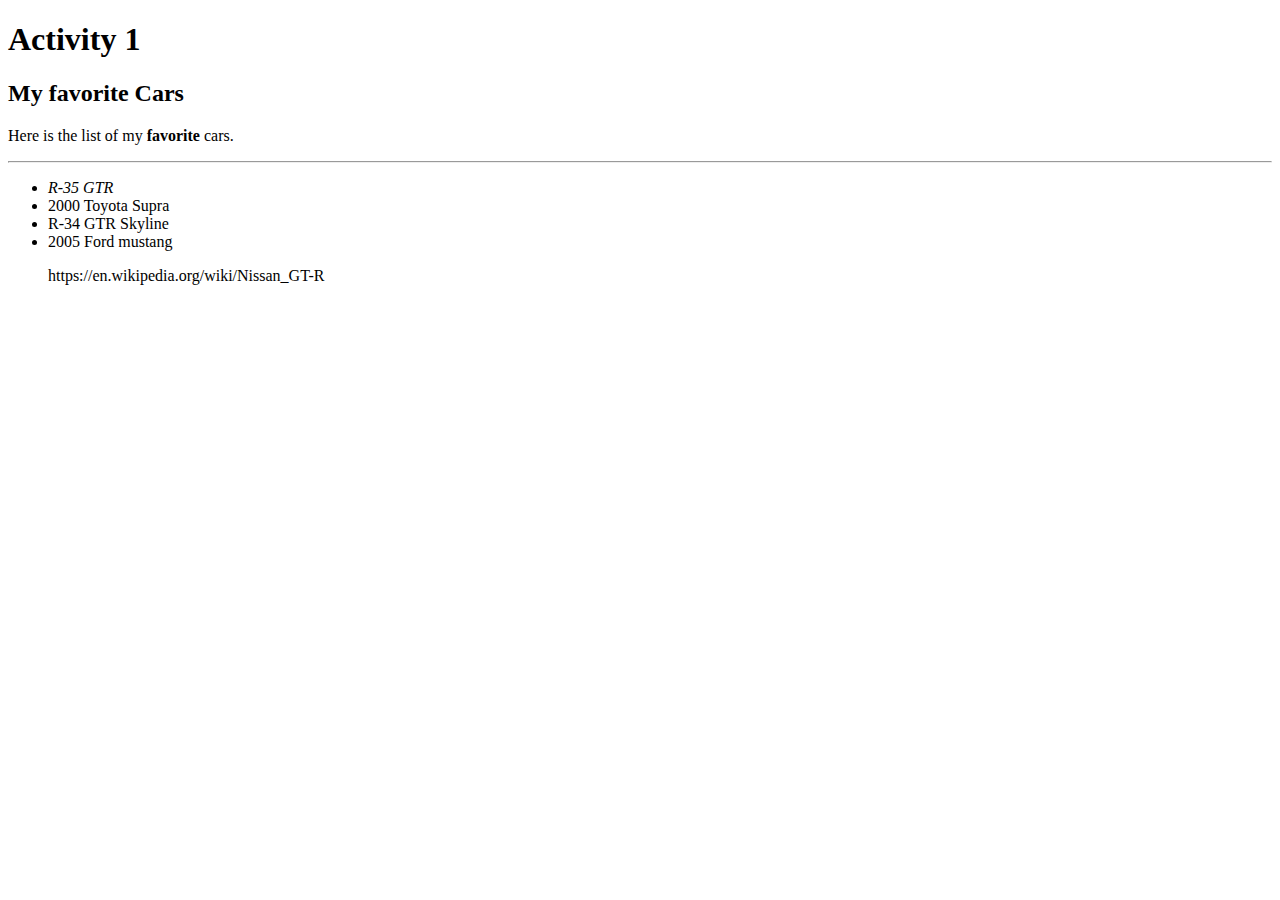
<file: index.html>
<!DOCTYPE html>
<html lang="en">
<head>
    <meta charset="UTF-8">
    <meta name="viewport" content="width=device-width, initial-scale=1.0">
    <title>Activity 1</title>
</head>
<body>
    <h1>Activity 1</h1>
    <h2>My favorite Cars</h2>
    <p>Here is the list of my <b>favorite</b> cars.</p>
    <hr>
    <ul>
        <li><em>R-35 GTR</em></li>
        <li>2000 Toyota Supra</li>
        <li>R-34 GTR Skyline</li>
        <li>2005 Ford mustang</li>
    </ul>

    <blockquote>https://en.wikipedia.org/wiki/Nissan_GT-R</blockquote>
</body>
</html>
</file>
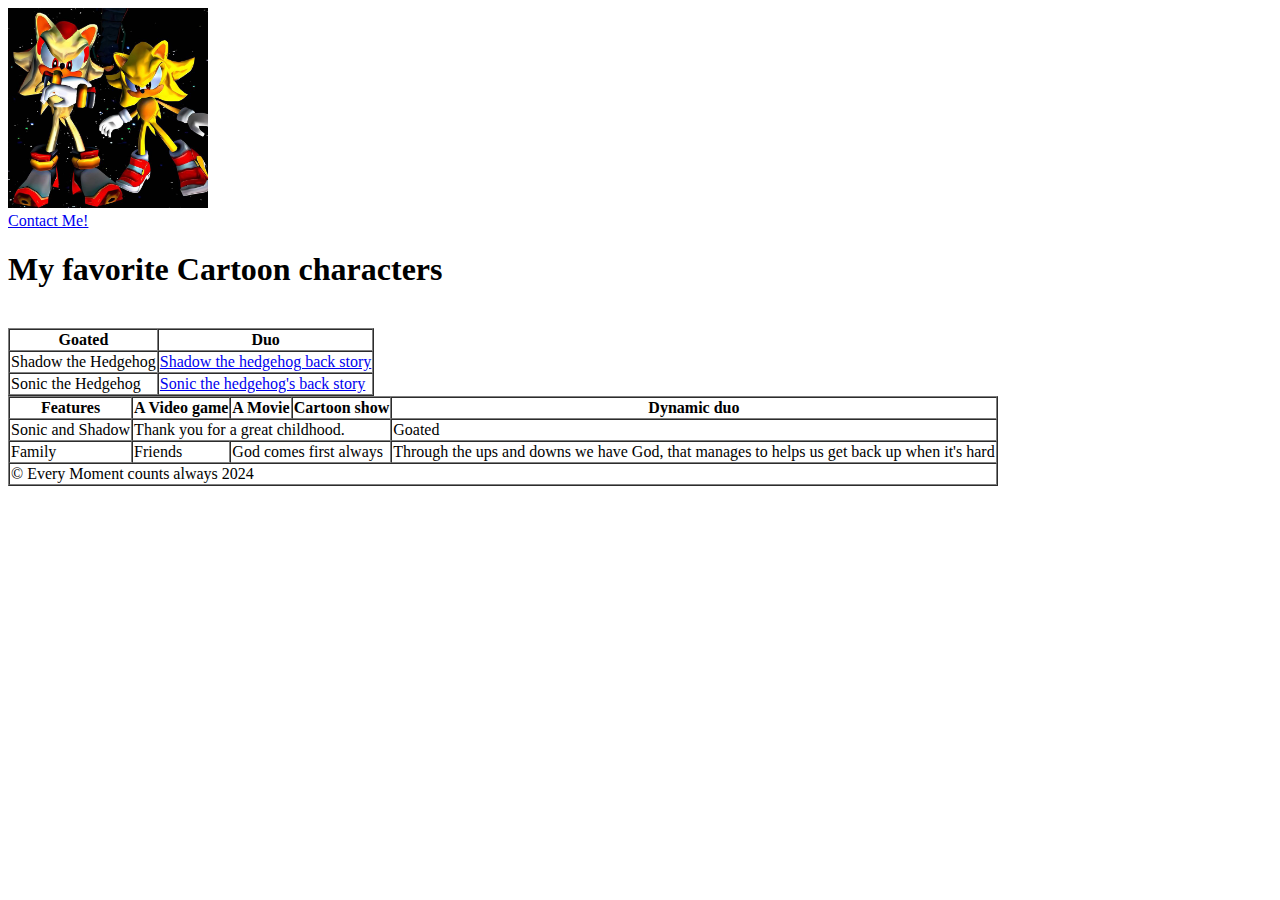
<file: activity 2/index.html>
<!DOCTYPE html>
<html lang="en">
    <head>
        <meta charset="UTF-8">
        <meta name="viewport" content="width=device-width, initial-scale=1.0">
        <title>Activity 2</title>
    </head>
    <body>
        <!--Where we add the img src-->
        <img src="images/Sonic and Shadow.jpeg" alt="Sonic and Shadow" width="200" height="200">
        <br>
        <!--This is where we add href link for the email-->
        <a href="mailto:santij67@gmatc.matc.edu">Contact Me!</a>
        <h1>My favorite Cartoon characters</h1>
        <!--Start Simple table-->
        <table id="simple-table" border="1" cellspacing="0">
            <tr>
                <th>Goated</th>
                <th>Duo</th>
            </tr>
            <tr>
              <td>Shadow the Hedgehog</td>
              <td>
                <a href="https://sonic.fandom.com/wiki/Shadow_the_Hedgehog_(Paramount)">Shadow the hedgehog back story</a>
              </td>
            </tr>
            <tr>
                <td>Sonic the Hedgehog</td>
                <td>
                    <a href="https://sonic.fandom.com/wiki/Early_Sonic_canon#:~:text=Sonic%20was%20an%20orphan%20who,than%20the%20speed%20of%20sound.">Sonic the hedgehog's back story</a>
                </td>
            </tr>
        </br>
        <!--Simple table ended-->
        
        <!--Start Complex table-->
        <table id="complex table" border="1" cellspacing="0">
            <thread>
                <tr>
                    <th>Features</th>
                    <th scope="collumn">A Video game</th>
                    <th scope="collumn">A Movie</th>
                    <th scope="collumn">Cartoon show</th>
                    <th scope="collumn">Dynamic duo</th>
                </tr>
            </thread>
            <tbody>
                <tr>
                    <td scope="row">Sonic and Shadow</td>
                    <td colspan="3">Thank you for a great childhood.</td>
                    <td>Goated</td>
                </tr>
                <tr>
                    <td>Family</td>
                    <td>Friends</td>
                    <td colspan="2">God comes first always</td>
                    <td>Through the ups and downs we have God, that manages to helps us get back up when it's hard</td>
                </tr>
            </tbody>
            <tfoot>
                <td colspan="5">&copy; Every Moment counts always 2024</td>
            </tfoot>
        </table>
    </body>
</html>
</file>
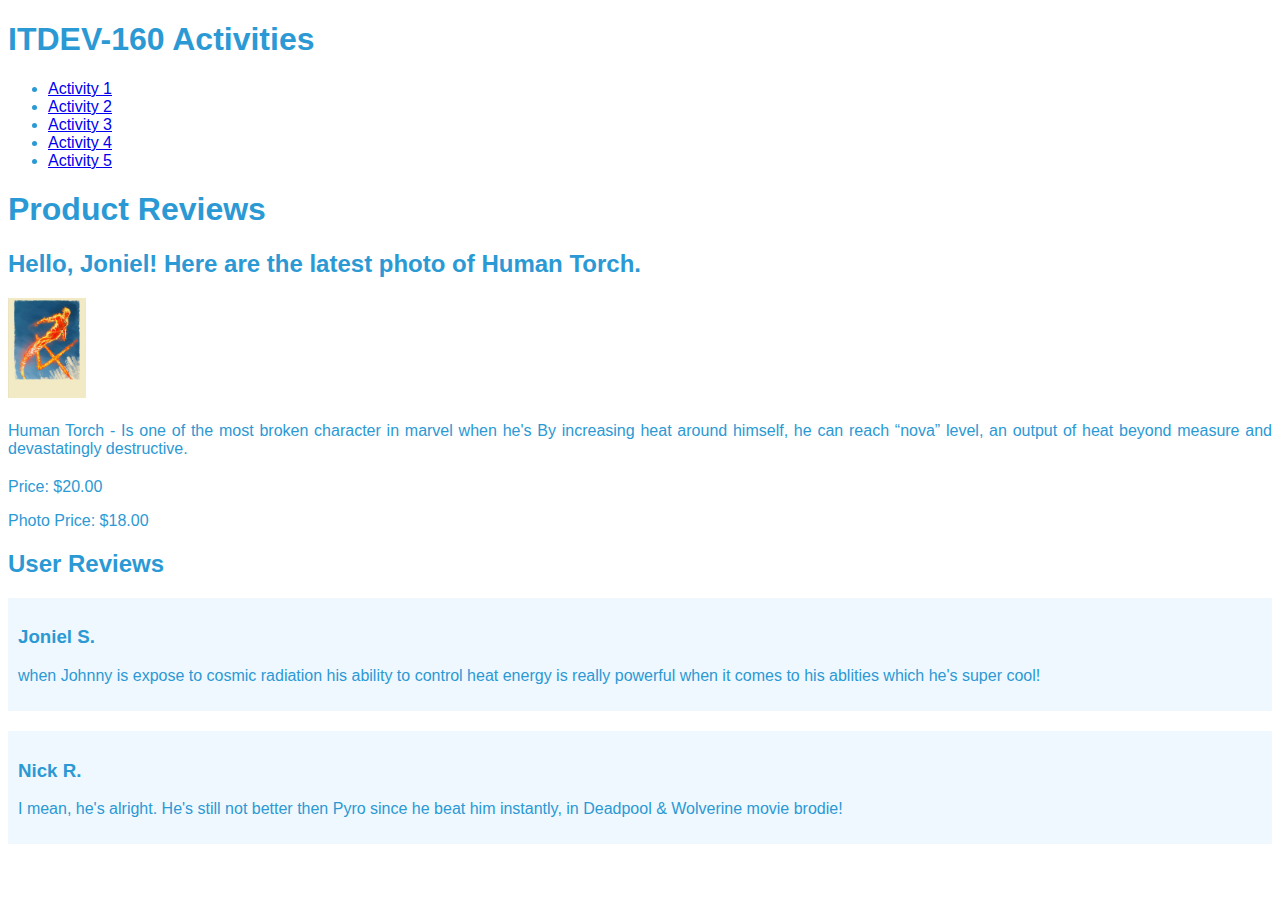
<file: activity 4/index.html>
<!DOCTYPE html>
<html lang="en">
    <head>
        <meta charset="UTF-8">
        <meta name="viewport" content="width=device-width, initial-scale=1.0">
        <link rel="stylesheet" type="text/css" href="master.css">
        <title>ITDEV-160 Activities</title>
        <h1>ITDEV-160 Activities</h1>
        <ul>
            <li><a href="index.html">Activity 1</a></li>
            <li><a href="index.html">Activity 2</a></li>
            <li><a href="index.html">Activity 3</a></li>
            <li><a href="index.html">Activity 4</a></li>
            <li><a href="index.html">Activity 5</a></li>
        </ul>

    </head>
    <body>
        <header>
            <h1>Product Reviews</h1>
            <h2 id="greeting"></h2>
            <img src="images/Fantastic 4 Human Torch.jpeg" alt="Human Torch">
        </header>
        <p id="product-description">
        Human Torch - Is one of the most broken character in marvel when he's 
        By increasing heat around himself, he can reach “nova” level, 
        an output of heat beyond measure and devastatingly destructive.
        </p>
        <p>Price: $<span id="price"></span></p>
        <p>Photo Price: $<span id="photo-price"></span></p>
        <h2>User Reviews</h2>
        <div class="review">
        <h3>Joniel S.</h3>
        <p>when Johnny is expose to cosmic radiation his ability to 
        control heat energy is really powerful when it comes to his ablities which he's super cool!</p>
        </div>
        <div class="review">
        <h3>Nick R.</h3>
         <p>I mean, he's alright. He's still not better then Pyro since he beat him 
            instantly, in Deadpool & Wolverine movie brodie!</p>
        </div>
        <footer>

        </footer>
        <script src="js/fantastic.js"></script>
    </body>
</html>
</file>
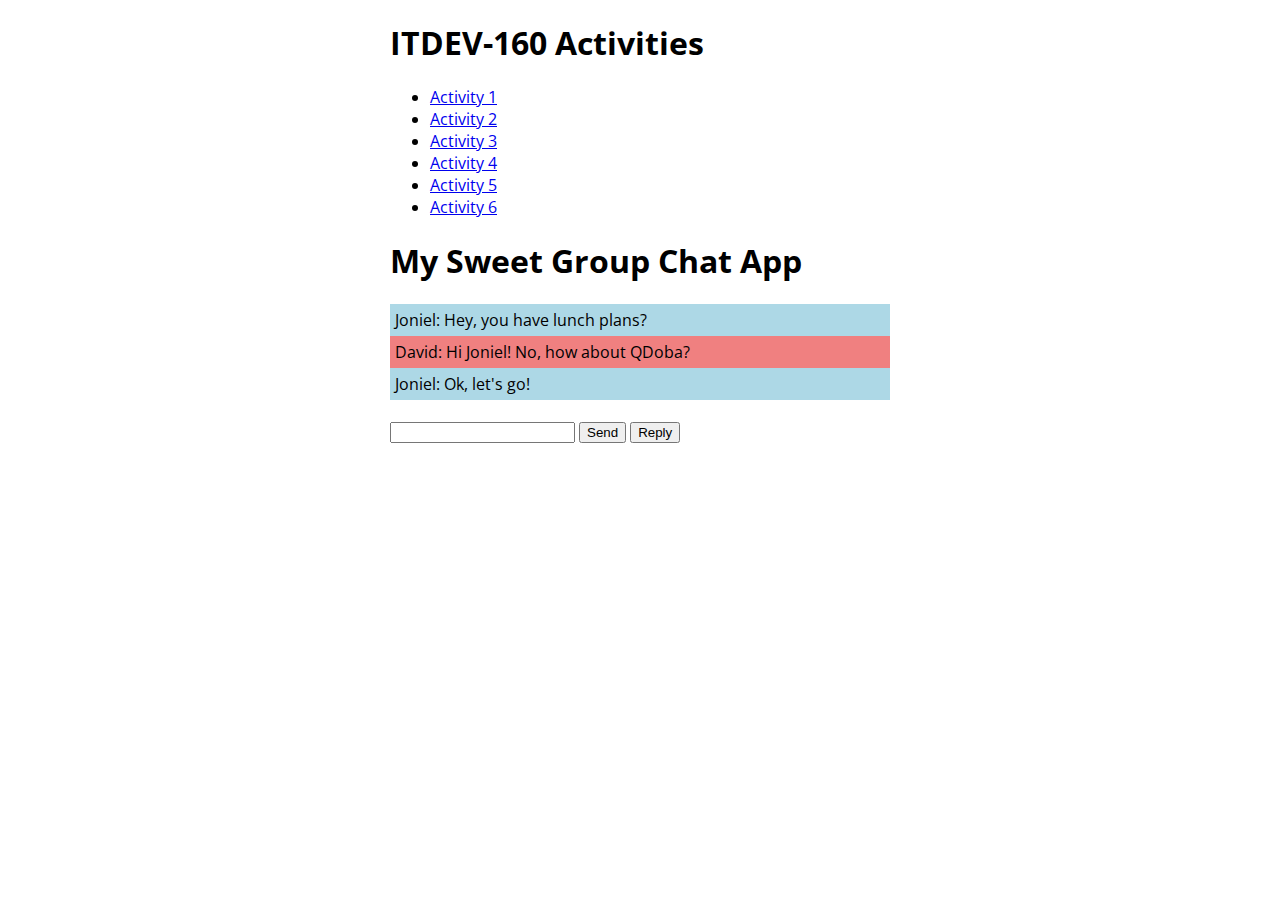
<file: activity 6/index.html>
<!DOCTYPE html>
<html lang="en">
    

<head>
        <meta charset="UTF-8">
        <meta name="viewport" content="width=device-width, initial-scale=1.0">
        <meta http-equiv="X-UA-Compatible" width="ie=edge">
        <title>My Sweet Group Chat App</title>
        <link rel="stylesheet" type="text/css" href="https://fonts.googleapis.com/css?family=Open+Sans">
        <link rel="stylesheet" href="style.css">
    </head>
    
    <body>
        <h1>ITDEV-160 Activities</h1>
        <ul>
            <li><a href="index.html">Activity 1</a></li>
            <li><a href="activity 2/index.html">Activity 2</a></li>
            <li><a href="activity 3/index.html">Activity 3</a></li>
            <li><a href="activity 4/index.html">Activity 4</a></li>
            <li><a href="activity 5/index.html">Activity 5</a></li>
            <li><a href="activity 6/index.html">Activity 6</a></li>
        </ul>
        <header>
            <h1>My Sweet Group Chat App</h1>
        </header>
        <main>
            <section id="message-container" class="messages"></section>
            <section>
                <input type="text" id="message-input">
                <button type="button" id="send-button">Send</button>
                <button type="button" id="reply-button">Reply</button>
            </section>

        </main>
        <script src="js/scripts.js" charset="utf-8"></script>
    </body>

    </html>
</file>
<file: activity 4/master.css>
body {
    font-family: "Open Sans", sans-serif;
    color: #2b99d4;
}

h1 {
    color:#2b99d4;
    background-color: white;
}

img {
    height: 100px;
    text-align: left;
}

figcaption span {
    font-size: .85em;
}

p#product-description {
    margin: 20px 0 20px 0;
    text-align: justify;
}

div.review {
    padding: 10px;
    background-color: aliceblue;
    margin: 20px 0 20px 0;
}
</file>
<file: activity 6/style.css>
body {
    font-family: 'Open Sans', sans-serif;
    max-width: 500px;
    margin: 0 auto;
}

.messages {
    margin-bottom: 20px;
}

.out-message {
    padding: 5px;
    background-color: lightblue;
}

.in-message {
    padding: 5px;
    background-color: lightcoral;
}
</file>
